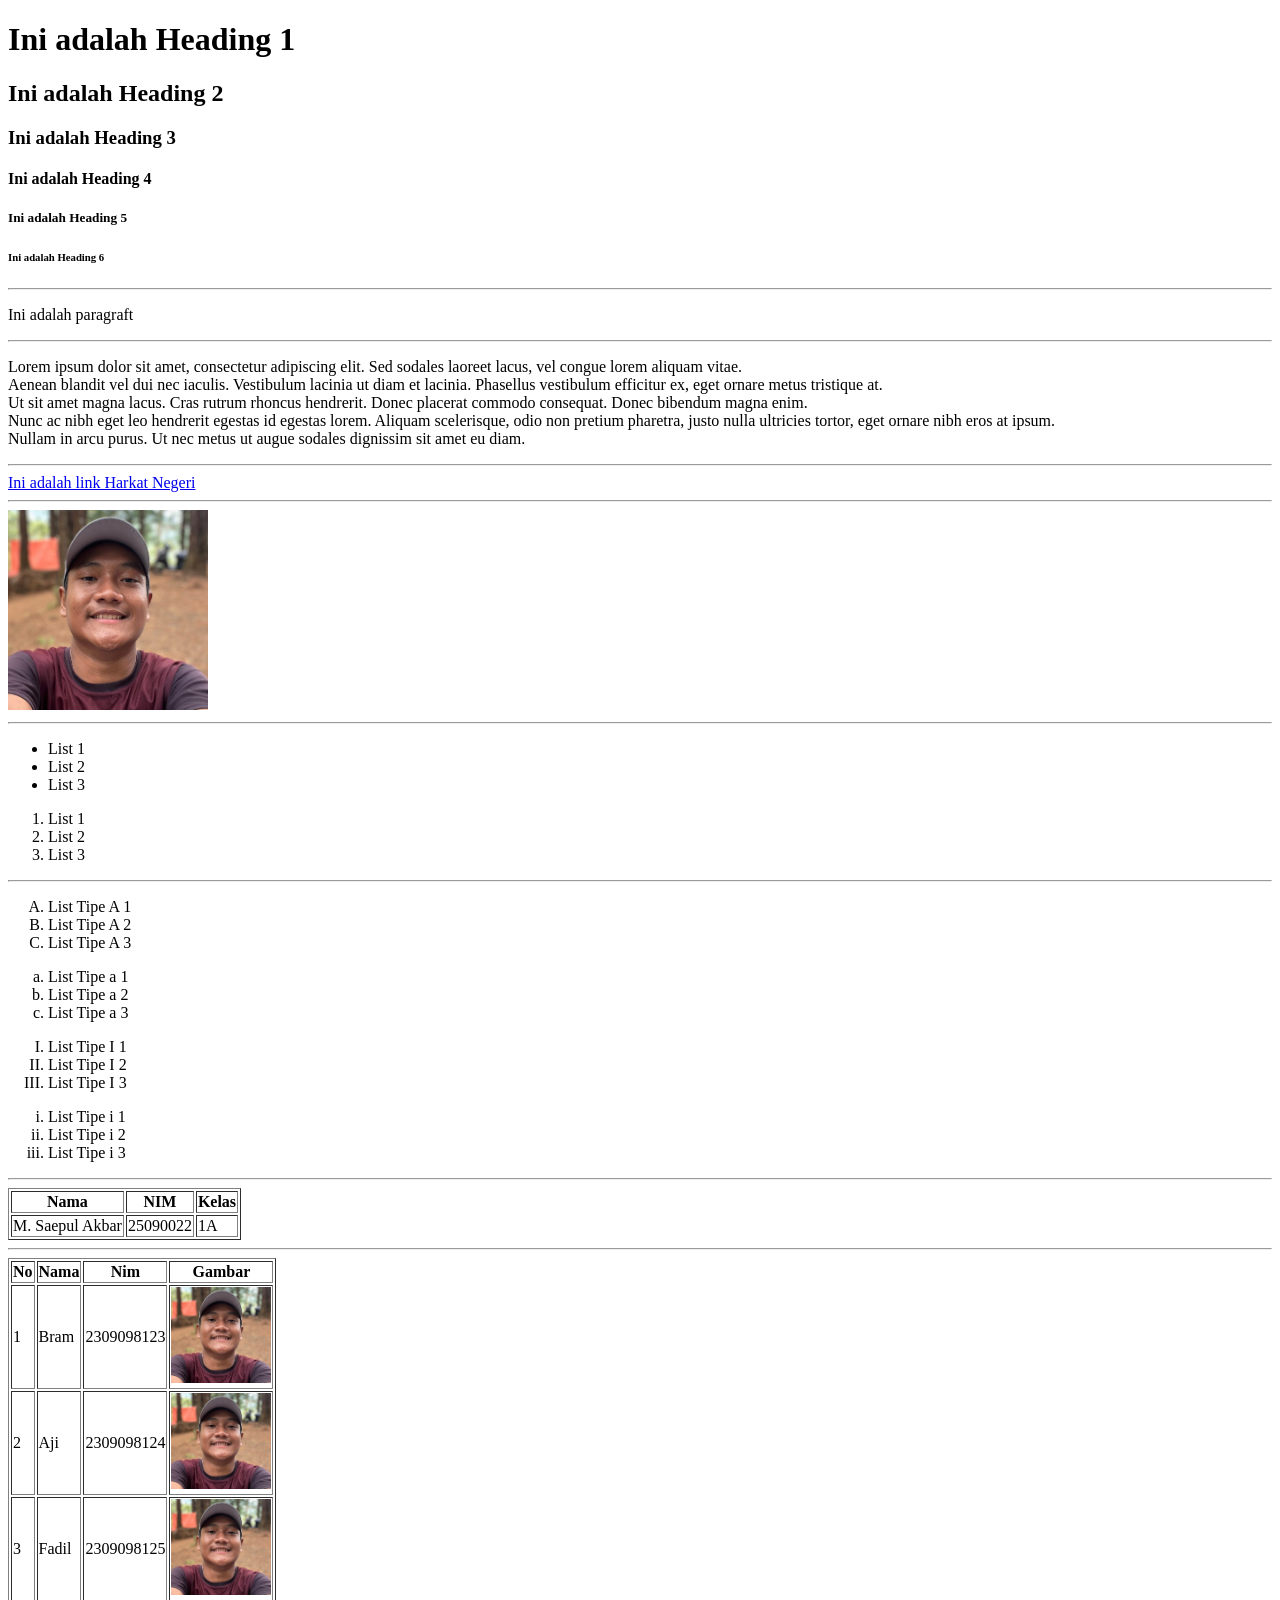
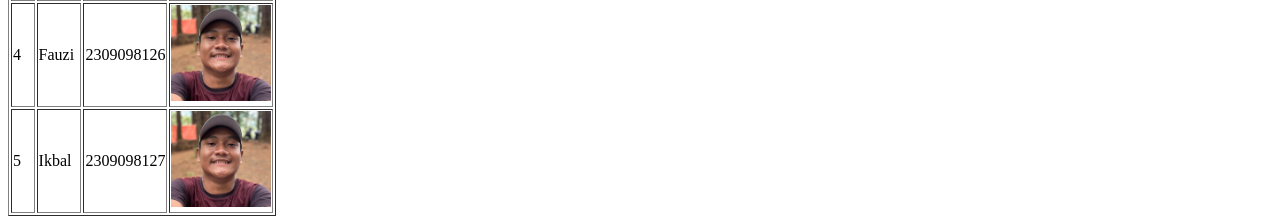
<file: HTML/index.html>
<!DOCTYPE html>
<html lang="en">
<head>
    <meta charset="UTF-8">
    <meta name="viewport" content="width=device-width, initial-scale=1.0">
    <title>HTML</title>
    <!-- Favicon -->
    <link rel="icon" href="/img/Profil.jpeg">
</head>
<body>
    <!-- Heading -->
    <h1>Ini adalah Heading 1</h1>
    <h2>Ini adalah Heading 2</h2>
    <h3>Ini adalah Heading 3</h3>
    <h4>Ini adalah Heading 4</h4>
    <h5>Ini adalah Heading 5</h5>
    <h6>Ini adalah Heading 6</h6>
    <hr>

    <!-- Paragraft -->
    <p>Ini adalah paragraft</p>
    <hr>

    <!-- Break Line -->
    <p>Lorem ipsum dolor sit amet, consectetur adipiscing elit. Sed sodales laoreet lacus, vel congue lorem aliquam vitae. <br>
        Aenean blandit vel dui nec iaculis. Vestibulum lacinia ut diam et lacinia. Phasellus vestibulum efficitur ex, eget ornare metus tristique at. <br>
        Ut sit amet magna lacus. Cras rutrum rhoncus hendrerit. Donec placerat commodo consequat. Donec bibendum magna enim. <br>
        Nunc ac nibh eget leo hendrerit egestas id egestas lorem. Aliquam scelerisque, odio non pretium pharetra, justo nulla ultricies tortor, eget ornare nibh eros at ipsum. <br>
        Nullam in arcu purus. Ut nec metus ut augue sodales dignissim sit amet eu diam.</p>
    <hr>

    <!-- Links -->
    <a href="https://harkatnegeri.ac.id/">Ini adalah link Harkat Negeri</a>
    <hr>

    <!-- Image -->
    <img src="../img/Profil.jpeg" alt="Foto Profil" width="200" height="200">
    <hr>

    <!-- List -->
    <!-- Unordered List -->
    <ul>
        <li>List 1</li>
        <li>List 2</li>
        <li>List 3</li>
    </ul>

    <!-- Ordered List -->
    <ol>
        <li>List 1</li>
        <li>List 2</li>
        <li>List 3</li>
    </ol>
    <hr>

    <!-- List Type -->
    <ol type="A">
        <li>List Tipe A 1</li>
        <li>List Tipe A 2</li>
        <li>List Tipe A 3</li>
    </ol>

    <ol type="a">
        <li>List Tipe a 1</li>
        <li>List Tipe a 2</li>
        <li>List Tipe a 3</li>
    </ol>

    <ol type="I">
        <li>List Tipe I 1</li>
        <li>List Tipe I 2</li>
        <li>List Tipe I 3</li>
    </ol>

    <ol type="i">
        <li>List Tipe i 1</li>
        <li>List Tipe i 2</li>
        <li>List Tipe i 3</li>
    </ol>
    <hr>

    <!-- Tabel -->
    <table border="1">
        <tr>
            <th>Nama</th>
            <th>NIM</th>
            <th>Kelas</th>
        </tr>
        <tr>
            <td>M. Saepul Akbar</td>
            <td>25090022</td>
            <td>1A</td>
        </tr>
    </table>
    <hr>

    <table border="1">
        <tr>
            <th>No</th>
            <th>Nama</th>
            <th>Nim</th>
            <th>Gambar</th>
        </tr>
        <tr>
            <td>1</td>
            <td>Bram</td>
            <td>2309098123</td>
            <td><img src="/img/Profil.jpeg" alt="gambar" width="100"></a></td>
        </tr>
        <tr>
            <td>2</td>
            <td>Aji</td>
            <td>2309098124</td>
            <td><img src="/img/Profil.jpeg" alt="gambar" width="100"></a></td>
        </tr>
        <tr>
            <td>3</td>
            <td>Fadil</td>
            <td>2309098125</td>
            <td><img src="/img/Profil.jpeg" alt="gambar" width="100"></a></td>
        </tr>
        <tr>
            <td>4</td>
            <td>Fauzi</td>
            <td>2309098126</td>
            <td><img src="/img/Profil.jpeg" alt="gambar" width="100"></a></td>
        </tr>
        <tr>
            <td>5</td>
            <td>Ikbal</td>
            <td>2309098127</td>
            <td><img src="/img/Profil.jpeg" alt="gambar" width="100"></a></td>
        </tr>
    </table>
</body>
</html>
</file>
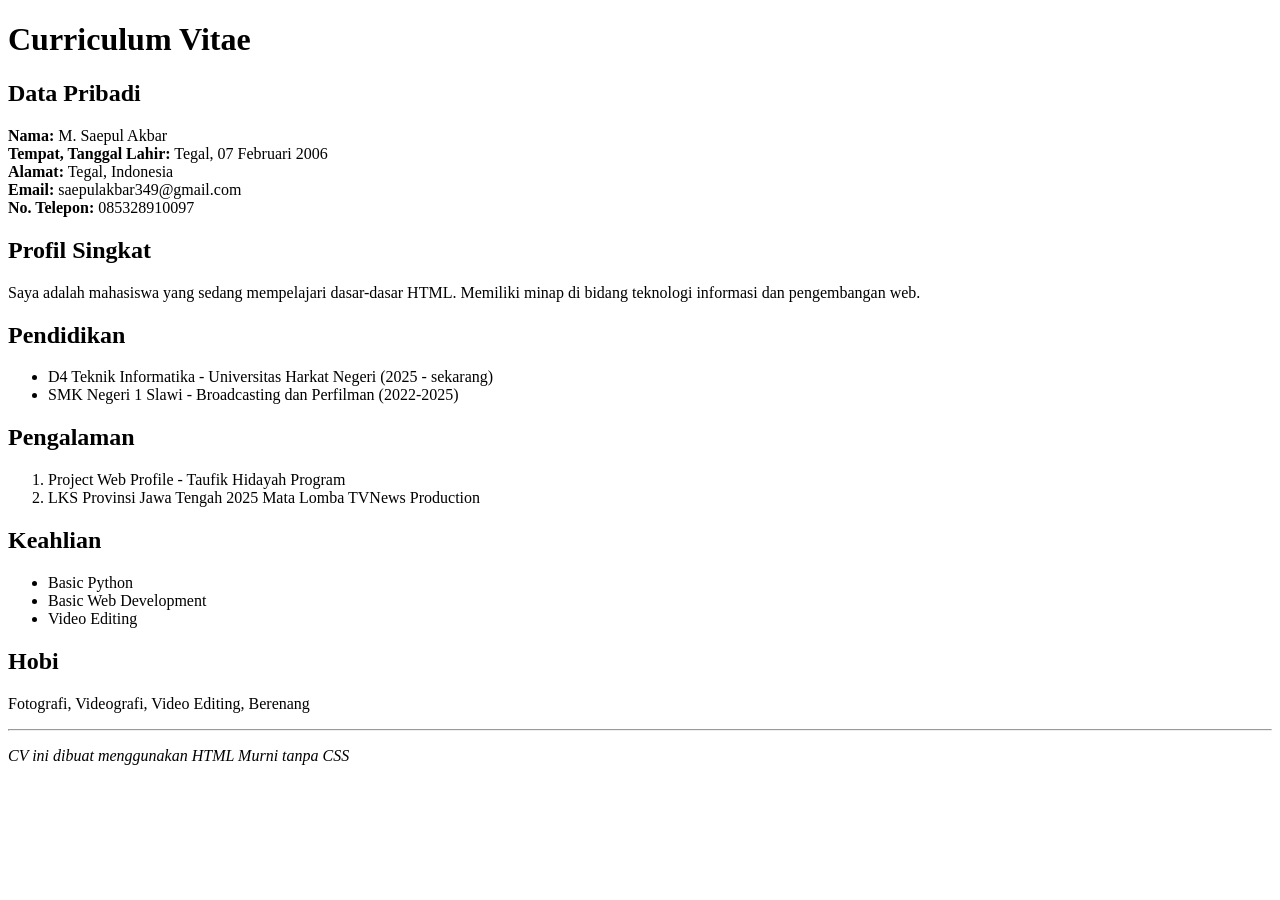
<file: Pemrograman Web Dasar/HTML/tugas.html>
<!DOCTYPE html>
<html lang="en">
<head>
    <meta charset="UTF-8">
    <meta name="viewport" content="width=device-width, initial-scale=1.0">
    <title>Curriculum Vitae</title>
</head>
<body>
    <h1>Curriculum Vitae</h1>

    <!-- Foto Profil -->
    <a href="/Assets/img/Profil.jpeg"></a>

    <h2>Data Pribadi</h2>
    <p>
        <b>Nama:</b> M. Saepul Akbar <br>
        <b>Tempat, Tanggal Lahir:</b> Tegal, 07 Februari 2006 <br>
        <b>Alamat:</b> Tegal, Indonesia <br>
        <b>Email:</b> saepulakbar349@gmail.com <br>
        <b>No. Telepon:</b> 085328910097 <br>
    </p>

    <h2>Profil Singkat</h2>
    <p>Saya adalah mahasiswa yang sedang mempelajari dasar-dasar HTML.
        Memiliki minap di bidang teknologi informasi dan pengembangan web.
    </p>

    <h2>Pendidikan</h2>
    <ul>
        <li>D4 Teknik Informatika - Universitas Harkat Negeri (2025 - sekarang)</li>
        <li>SMK Negeri 1 Slawi - Broadcasting dan Perfilman (2022-2025)</li>
    </ul>

    <h2>Pengalaman</h2>
    <ol>
        <li>Project Web Profile - Taufik Hidayah Program</li>
        <li>LKS Provinsi Jawa Tengah 2025 Mata Lomba TVNews Production</li>
    </ol>

    <h2>Keahlian</h2>
    <ul>
        <li>Basic Python</li>
        <li>Basic Web Development</li>
        <li>Video Editing</li>
    </ul>

    <h2>Hobi</h2>
    <p>Fotografi, Videografi, Video Editing, Berenang</p>
    <hr>

    <p>
        <em>CV ini dibuat menggunakan HTML Murni tanpa CSS</em>
    </p>
</body>
</html>
</file>
